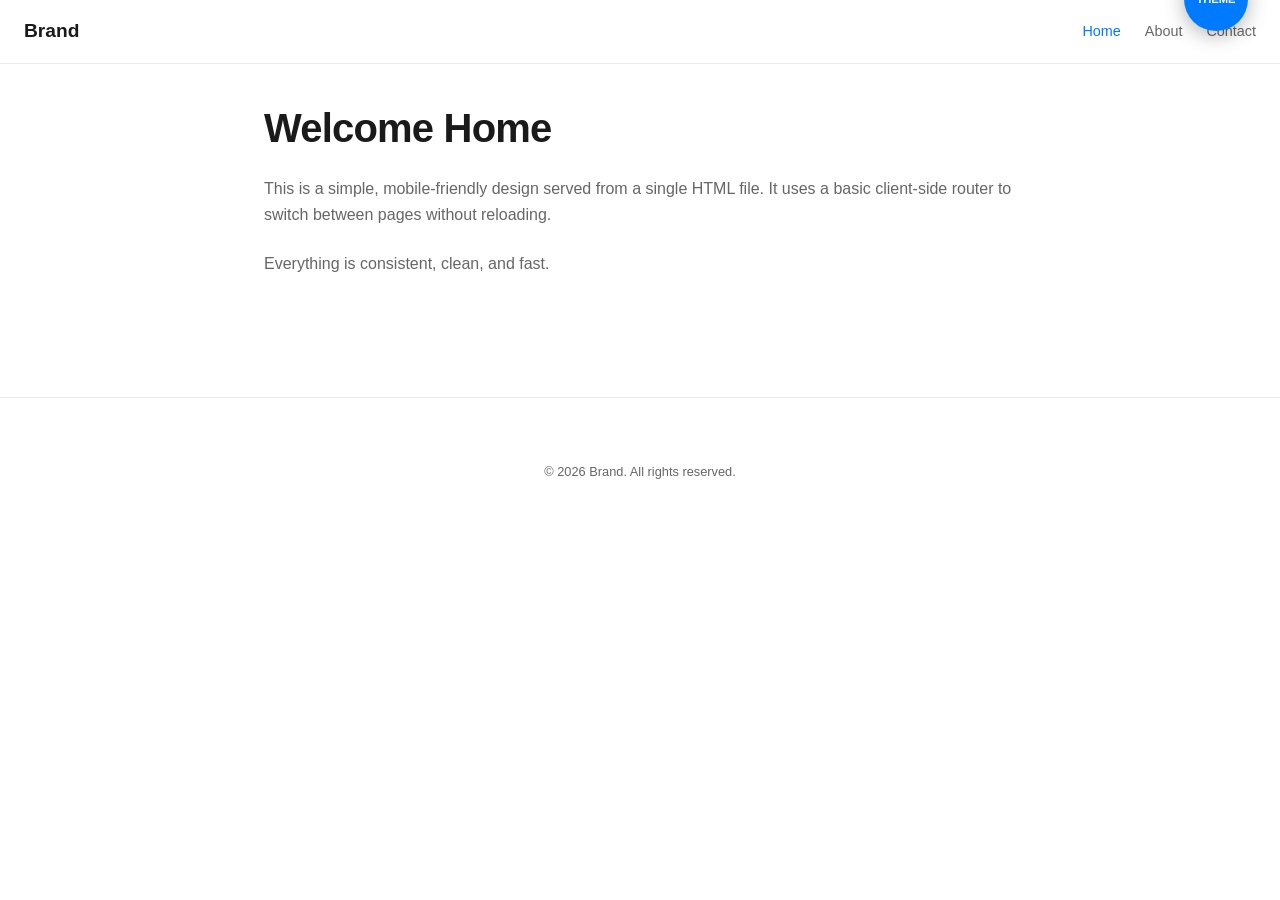
<file: index.html>
<!DOCTYPE html>
<html lang="en" data-theme="light">
<head>
    <meta charset="UTF-8">
    <meta name="viewport" content="width=device-width, initial-scale=1.0">
    <title>Simple Site</title>
    <style>
        html[data-theme="light"] {
            --bg: #ffffff;
            --text: #1a1a1a;
            --muted: #666666;
            --primary: #007AFF;
            --border: #eaeaea;
            --nav-bg: rgba(255, 255, 255, 0.8);
        }

        html[data-theme="dark"] {
            --bg: #121212;
            --text: #e5e5e5;
            --muted: #a0a0a0;
            --primary: #0A84FF;
            --border: #2c2c2c;
            --nav-bg: rgba(18, 18, 18, 0.8);
        }

        * { box-sizing: border-box; margin: 0; padding: 0; }

        body {
            font-family: -apple-system, BlinkMacSystemFont, "Segoe UI", Roboto, Helvetica, Arial, sans-serif;
            line-height: 1.6;
            color: var(--text);
            background: var(--bg);
            -webkit-font-smoothing: antialiased;
            transition: background 0.3s ease, color 0.3s ease;
        }

        nav {
            position: sticky;
            top: 0;
            z-index: 100;
            background: var(--nav-bg);
            backdrop-filter: blur(10px);
            border-bottom: 1px solid var(--border);
            display: flex;
            justify-content: space-between;
            align-items: center;
            padding: 0 1.5rem;
            height: 64px;
        }

        .logo {
            font-weight: 700;
            font-size: 1.2rem;
            text-decoration: none;
            color: var(--text);
        }

        .nav-right {
            display: flex;
            align-items: center;
            gap: 1.5rem;
        }

        .nav-links {
            display: flex;
            gap: 1.5rem;
        }

        .nav-links a {
            text-decoration: none;
            color: var(--muted);
            font-size: 0.9rem;
            font-weight: 500;
            transition: color 0.2s;
            cursor: pointer;
        }

        .nav-links a:hover, .nav-links a.active {
            color: var(--primary);
        }

        #theme-toggle {
            position: fixed;
            bottom: 2rem;
            right: 2rem;
            z-index: 1000;
            background: var(--primary);
            color: #fff;
            border: none;
            width: 64px;
            height: 64px;
            border-radius: 50%;
            cursor: pointer;
            font-weight: bold;
            font-size: 0.7rem;
            box-shadow: 0 4px 20px rgba(0,0,0,0.3);
            transition: transform 0.2s, background 0.2s;
            display: flex;
            align-items: center;
            justify-content: center;
            text-align: center;
            text-transform: uppercase;
        }

        #theme-toggle:active {
            transform: scale(0.9);
        }

        main {
            max-width: 800px;
            margin: 0 auto;
            padding: 2rem 1.5rem;
        }

        .page {
            display: none;
            animation: fadeIn 0.3s ease;
        }

        .page.active {
            display: block;
        }

        h1 {
            font-size: 2.5rem;
            margin-bottom: 1rem;
            letter-spacing: -0.02em;
        }

        p {
            margin-bottom: 1.5rem;
            color: var(--muted);
        }

        footer {
            text-align: center;
            padding: 4rem 0 2rem;
            font-size: 0.8rem;
            color: var(--muted);
            border-top: 1px solid var(--border);
            margin-top: 4rem;
        }

        @keyframes fadeIn {
            from { opacity: 0; transform: translateY(10px); }
            to { opacity: 1; transform: translateY(0); }
        }

        @media (max-width: 600px) {
            h1 { font-size: 1.8rem; }
            .nav-links { display: none; } /* Simplified for mobile */
            .nav-right { gap: 0.5rem; }
        }
    </style>
</head>
<body>

    <nav>
        <a href="#home" class="logo">Brand</a>
        <div class="nav-right">
            <div class="nav-links">
                <a href="#home" class="nav-item active">Home</a>
                <a href="#about" class="nav-item">About</a>
                <a href="#contact" class="nav-item">Contact</a>
            </div>
            <button id="theme-toggle">Theme</button>
        </div>
    </nav>

    <main>
        <section id="home" class="page active">
            <h1>Welcome Home</h1>
            <p>This is a simple, mobile-friendly design served from a single HTML file. It uses a basic client-side router to switch between pages without reloading.</p>
            <p>Everything is consistent, clean, and fast.</p>
        </section>

        <section id="about" class="page">
            <h1>About Us</h1>
            <p>We believe in simplicity and efficiency. This layout uses system fonts and a minimal color palette to ensure it looks great on any device.</p>
            <p>No external dependencies, no heavy frameworks—just pure HTML, CSS, and JS.</p>
        </section>

        <section id="contact" class="page">
            <h1>Contact</h1>
            <p>Get in touch with us via email or social media. We'd love to hear from you!</p>
            <p>Email: hello@example.com</p>
        </section>
    </main>

    <footer>
        &copy; 2026 Brand. All rights reserved.
    </footer>

    <script>
        function navigate() {
            var hash = window.location.hash || '#home';
            
            var pages = document.querySelectorAll('.page');
            for (var i = 0; i < pages.length; i++) {
                var page = pages[i];
                page.classList.remove('active');
                if ('#' + page.id === hash) {
                    page.classList.add('active');
                }
            }

            var links = document.querySelectorAll('.nav-item');
            for (var j = 0; j < links.length; j++) {
                var link = links[j];
                link.classList.remove('active');
                if (link.getAttribute('href') === hash) {
                    link.classList.add('active');
                }
            }
            window.scrollTo(0, 0);
        }

        function initTheme() {
            var savedTheme = localStorage.getItem('theme') || 'light';
            document.documentElement.setAttribute('data-theme', savedTheme);
            
            document.getElementById('theme-toggle').addEventListener('click', function() {
                var currentTheme = document.documentElement.getAttribute('data-theme');
                var newTheme = currentTheme === 'light' ? 'dark' : 'light';
                
                document.documentElement.setAttribute('data-theme', newTheme);
                localStorage.setItem('theme', newTheme);
            });
        }

        window.addEventListener('hashchange', navigate);
        window.addEventListener('load', function() {
            navigate();
            initTheme();
        });
    </script>
</body>
</html>
</file>
